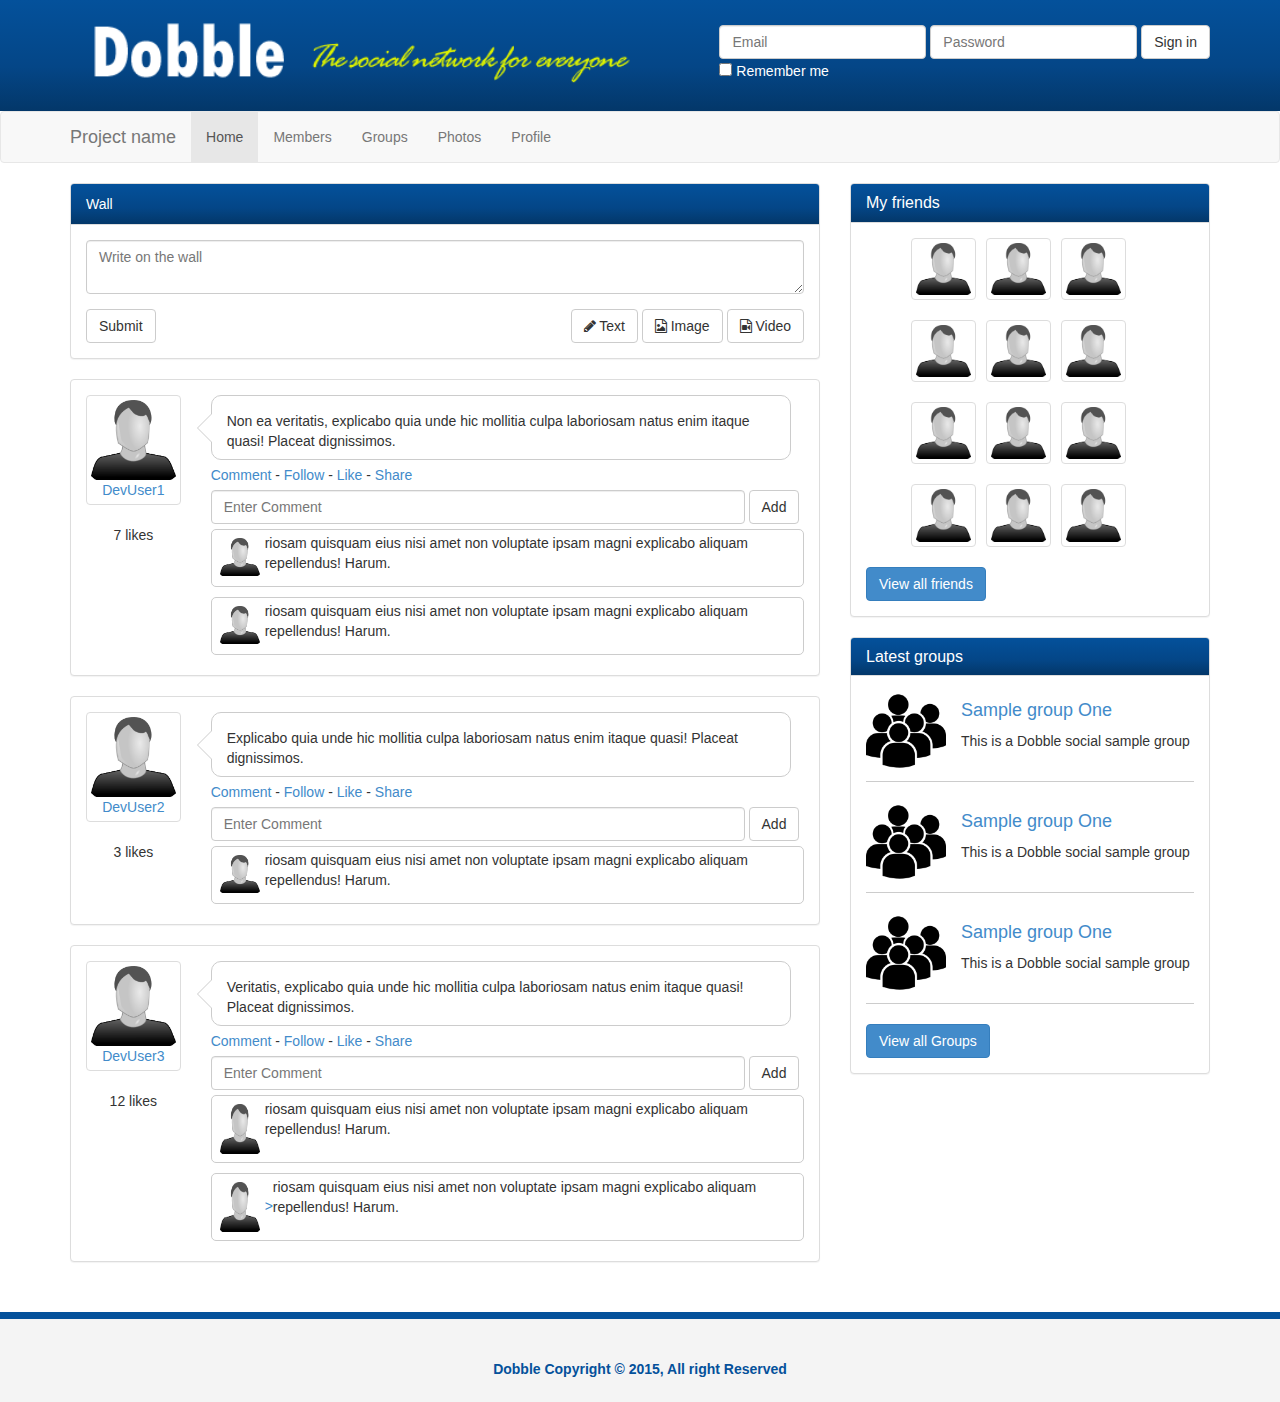
<file: index.html>
<!DOCTYPE html>
<html lang="en">
  <head>
    <meta charset="utf-8">
    <meta http-equiv="X-UA-Compatible" content="IE=edge">
    <meta name="viewport" content="width=device-width, initial-scale=1">
    <META NAME="ROBOTS" CONTENT="NOINDEX, NOFOLLOW">
    <title>Social Network template</title>

    <!-- Bootstrap core CSS -->
    <link href="css/bootstrap.css" rel="stylesheet">
    <link href="css/font-awesome.css" rel="stylesheet">
    <!-- Custom styles for this template -->
    <link href="css/style.css" rel="stylesheet">

  </head>

  <body>
    <header>
      <div class="container">
        <img src="img/logo.png" height="111" width="535" class="logo">
        <form class="form-inline">
          <div class="form-group">
            <label class="sr-only" for="exampleInputEmail3">Email address</label>
            <input type="email" class="form-control" id="exampleInputEmail3" placeholder="Email">
          </div>
          <div class="form-group">
            <label class="sr-only" for="exampleInputPassword3">Password</label>
            <input type="password" class="form-control" id="exampleInputPassword3" placeholder="Password">
          </div>
          <button type="submit" class="btn btn-default">Sign in</button><br>
          <div class="checkbox">
            <label>
              <input type="checkbox"> Remember me
            </label>
          </div>
        </form>
      </div>
    </header>

    <nav class="navbar navbar-default">
      <div class="container">
        <div class="navbar-header">
          <button type="button" class="navbar-toggle collapsed" data-toggle="collapse" data-target="#navbar" aria-expanded="false" aria-controls="navbar">
            <span class="sr-only">Toggle navigation</span>
            <span class="icon-bar"></span>
            <span class="icon-bar"></span>
            <span class="icon-bar"></span>
          </button>
          <a class="navbar-brand" href="#">Project name</a>
        </div>
        <div id="navbar" class="collapse navbar-collapse">
          <ul class="nav navbar-nav">
            <li class="active"><a href="index.html">Home</a></li>
            <li><a href="members.html">Members</a></li>
            <li><a href="groups.html">Groups</a></li>
            <li><a href="photos.html">Photos</a></li>
            <li><a href="profile.html">Profile</a></li>
          </ul>
        </div><!--/.nav-collapse -->
      </div>
    </nav>

    <section>
      <div class="container">
        <div class="row">
          <div class="col-md-8">
            <div class="panel panel-default">
              <div class="panel-heading">Wall</div>
              <div class="panel-body">
                <form>
                  <div class="form-group">
                    <textarea class="form-control"  placeholder="Write on the wall"></textarea>
                  </div>
                  <button type="submit" class="btn btn-default">Submit</button>
                  <div class="pull-right">
                    <button type="button" class="btn btn-default"><i class="fa fa-pencil"></i> Text</button>
                    <button type="button" class="btn btn-default"><i class="fa fa-file-image-o"></i> Image</button>
                    <button type="button" class="btn btn-default"><i class="fa fa-file-video-o"></i> Video</button>
                  </div>
                </form>
              </div>
            </div> 
            <div class="panel panel-default post">
              <div class="panel-body">
                <div class="row">
                  <div class="col-sm-2">
                    <a href="profile.html" class="post-avatar thumbnail">
                      <img src="img/avatar-user.png" alt="">
                      <div class="text-center">DevUser1</div>
                    </a>
                    <div class="likes text-center">7 likes</div>
                  </div><!-- col-sm-2 end -->
                  <div class="col-sm-10">
                    <div class="bubble">
                      <div class="pointer">
                        <p>Non ea veritatis, explicabo quia unde hic mollitia culpa laboriosam natus enim itaque quasi! Placeat dignissimos.</p>
                      </div>
                      <div class="pointer-border"></div>
                    </div><!-- bubble end -->
                    <p class="post-actions"><a href="#">Comment</a> - <a href="#">Follow</a> - <a href="#">Like</a> - <a href="#">Share</a></p>
                    <div class="comment-form">
                      <form class="form-inline">
                        <div class="form-group">
                          <input type="text" class="form-control enter-comment" placeholder="Enter Comment">
                        </div>
                        <button type="submit" class="btn btn-default">Add</button>
                      </form>

                    </div> <!-- comment form end -->
                    <div class="clearfix"></div>

                    <div class="comments">
                      <div class="comment">
                        <a href="#" class="comment-avatar pull-left">
                          <img src="img/avatar-user.png" alt="">
                        </a>
                        <div class="comment-text">
                          <p>riosam quisquam eius nisi amet non voluptate ipsam magni explicabo aliquam repellendus! Harum.</p>
                        </div>
                      </div>
                      <div class="clearfix"></div>

                      <div class="comment">
                        <a href="#" class="comment-avatar pull-left">
                          <img src="img/avatar-user.png" alt="">
                        </a>
                        <div class="comment-text">
                          <p>riosam quisquam eius nisi amet non voluptate ipsam magni explicabo aliquam repellendus! Harum.</p>
                        </div>
                      </div>
                      <div class="clearfix"></div>
                      
                    </div>
                  </div>
                </div>
              </div>
            </div>
            <div class="panel panel-default post">
              <div class="panel-body">
                <div class="row">
                  <div class="col-sm-2">
                    <a href="profile.html" class="post-avatar thumbnail">
                      <img src="img/avatar-user.png" alt="">
                      <div class="text-center">DevUser2</div>
                    </a>
                    <div class="likes text-center">3 likes</div>
                  </div><!-- col-sm-2 end -->
                  <div class="col-sm-10">
                    <div class="bubble">
                      <div class="pointer">
                        <p>Explicabo quia unde hic mollitia culpa laboriosam natus enim itaque quasi! Placeat dignissimos.</p>
                      </div>
                      <div class="pointer-border"></div>
                    </div><!-- bubble end -->
                    <p class="post-actions"><a href="#">Comment</a> - <a href="#">Follow</a> - <a href="#">Like</a> - <a href="#">Share</a></p>
                    <div class="comment-form">
                      <form class="form-inline">
                        <div class="form-group">
                          <input type="text" class="form-control enter-comment" placeholder="Enter Comment">
                        </div>
                        <button type="submit" class="btn btn-default">Add</button>
                      </form>

                    </div> <!-- comment form end -->
                    <div class="clearfix"></div>

                    <div class="comments">
                      <div class="comment">
                        <a href="#" class="comment-avatar pull-left">
                          <img src="img/avatar-user.png" alt="">
                        </a>
                        <div class="comment-text">
                          <p>riosam quisquam eius nisi amet non voluptate ipsam magni explicabo aliquam repellendus! Harum.</p>
                        </div>
                      </div>
                      <div class="clearfix"></div>
                      
                    </div>
                  </div>
                </div>
              </div>
            </div>
            <div class="panel panel-default post">
              <div class="panel-body">
                <div class="row">
                  <div class="col-sm-2">
                    <a href="profile.html" class="post-avatar thumbnail">
                      <img src="img/avatar-user.png" alt="">
                      <div class="text-center">DevUser3</div>
                    </a>
                    <div class="likes text-center">12 likes</div>
                  </div><!-- col-sm-2 end -->
                  <div class="col-sm-10">
                    <div class="bubble">
                      <div class="pointer">
                        <p>Veritatis, explicabo quia unde hic mollitia culpa laboriosam natus enim itaque quasi! Placeat dignissimos.</p>
                      </div>
                      <div class="pointer-border"></div>
                    </div><!-- bubble end -->
                    <p class="post-actions"><a href="#">Comment</a> - <a href="#">Follow</a> - <a href="#">Like</a> - <a href="#">Share</a></p>
                    <div class="comment-form">
                      <form class="form-inline">
                        <div class="form-group">
                          <input type="text" class="form-control enter-comment" placeholder="Enter Comment">
                        </div>
                        <button type="submit" class="btn btn-default">Add</button>
                      </form>

                    </div> <!-- comment form end -->
                    <div class="clearfix"></div>

                    <div class="comments">
                      <div class="comment">
                        <a href="#" class="comment-avatar pull-left">
                          <img src="img/avatar-user.png" height="50" width="50" alt="">
                        </a>
                        <div class="comment-text">
                          <p>riosam quisquam eius nisi amet non voluptate ipsam magni explicabo aliquam repellendus! Harum.</p>
                        </div>
                      </div>
                      <div class="clearfix"></div>

                      <div class="comment">
                        <a href="#" class="comment-avatar pull-left">
                          <img src="img/avatar-user.png" height="50" width="50" alt="">>
                        </a>
                        <div class="comment-text">
                          <p>riosam quisquam eius nisi amet non voluptate ipsam magni explicabo aliquam repellendus! Harum.</p>
                        </div>
                      </div>
                      <div class="clearfix"></div>
                      
                    </div>
                  </div>
                </div>
              </div>
            </div>

          </div><!-- col-md-8 end -->
          <div class="col-md-4">
            <div class="panel panel-default friends">
              <div class="panel-heading">
                <h3 class="panel-title">My friends</h3>
              </div>
              <div class="panel-body">
                <ul>
                  <li><a href="profile.html" class="thumbnail"><img src="img/avatar-user.png" alt=""></a></li>
                  <li><a href="profile.html" class="thumbnail"><img src="img/avatar-user.png" alt=""></a></li>
                  <li><a href="profile.html" class="thumbnail"><img src="img/avatar-user.png" alt=""></a></li>
                  <li><a href="profile.html" class="thumbnail"><img src="img/avatar-user.png" alt=""></a></li>
                  <li><a href="profile.html" class="thumbnail"><img src="img/avatar-user.png" alt=""></a></li>
                  <li><a href="profile.html" class="thumbnail"><img src="img/avatar-user.png" alt=""></a></li>
                  <li><a href="profile.html" class="thumbnail"><img src="img/avatar-user.png" alt=""></a></li>
                  <li><a href="profile.html" class="thumbnail"><img src="img/avatar-user.png" alt=""></a></li>
                  <li><a href="profile.html" class="thumbnail"><img src="img/avatar-user.png" alt=""></a></li>
                  <li><a href="profile.html" class="thumbnail"><img src="img/avatar-user.png" alt=""></a></li>
                  <li><a href="profile.html" class="thumbnail"><img src="img/avatar-user.png" alt=""></a></li>
                  <li><a href="profile.html" class="thumbnail"><img src="img/avatar-user.png" alt=""></a></li>

                </ul>
                <div class="clearfix"></div>
                <a href="" class="btn btn-primary">View all friends</a>
              </div>
            </div>

            <div class="panel panel-default groups">
              <div class="panel-heading">
                <h3 class="panel-title">Latest groups</h3>
              </div>
              <div class="panel-body">
                <div class="group-item">
                  <img src="img/group.png"  alt="">
                  <h4>
                    <a href="#">Sample group One</a>
                  </h4>
                  <p>This is a Dobble social sample group</p>
                </div>
                <div class="clearfix"></div>
                <div class="group-item">
                  <img src="img/group.png" alt="">
                  <h4>
                    <a href="#">Sample group One</a>
                  </h4>
                  <p>This is a Dobble social sample group</p>
                </div>
                <div class="clearfix"></div>
                <div class="group-item">
                  <img src="img/group.png" alt="">
                  <h4>
                    <a href="#">Sample group One</a>
                  </h4>
                  <p>This is a Dobble social sample group</p>
                </div>
                <div class="clearfix"></div>
                <a href="#" class="btn btn-primary">View all Groups</a>
              </div>
            </div>
          </div>
        </div>
      </div>

    </section>

    <footer>
      <div class="container">
        <p>Dobble Copyright &copy; 2015, All right Reserved</p>
      </div>
    </footer>
    <!-- Bootstrap core JavaScript
    ================================================== -->
    <!-- Placed at the end of the document so the pages load faster -->
    <script src="https://ajax.googleapis.com/ajax/libs/jquery/1.11.3/jquery.min.js"></script>
    <script src="js/bootstrap.js"></script>
  </body>
</html>
</file>
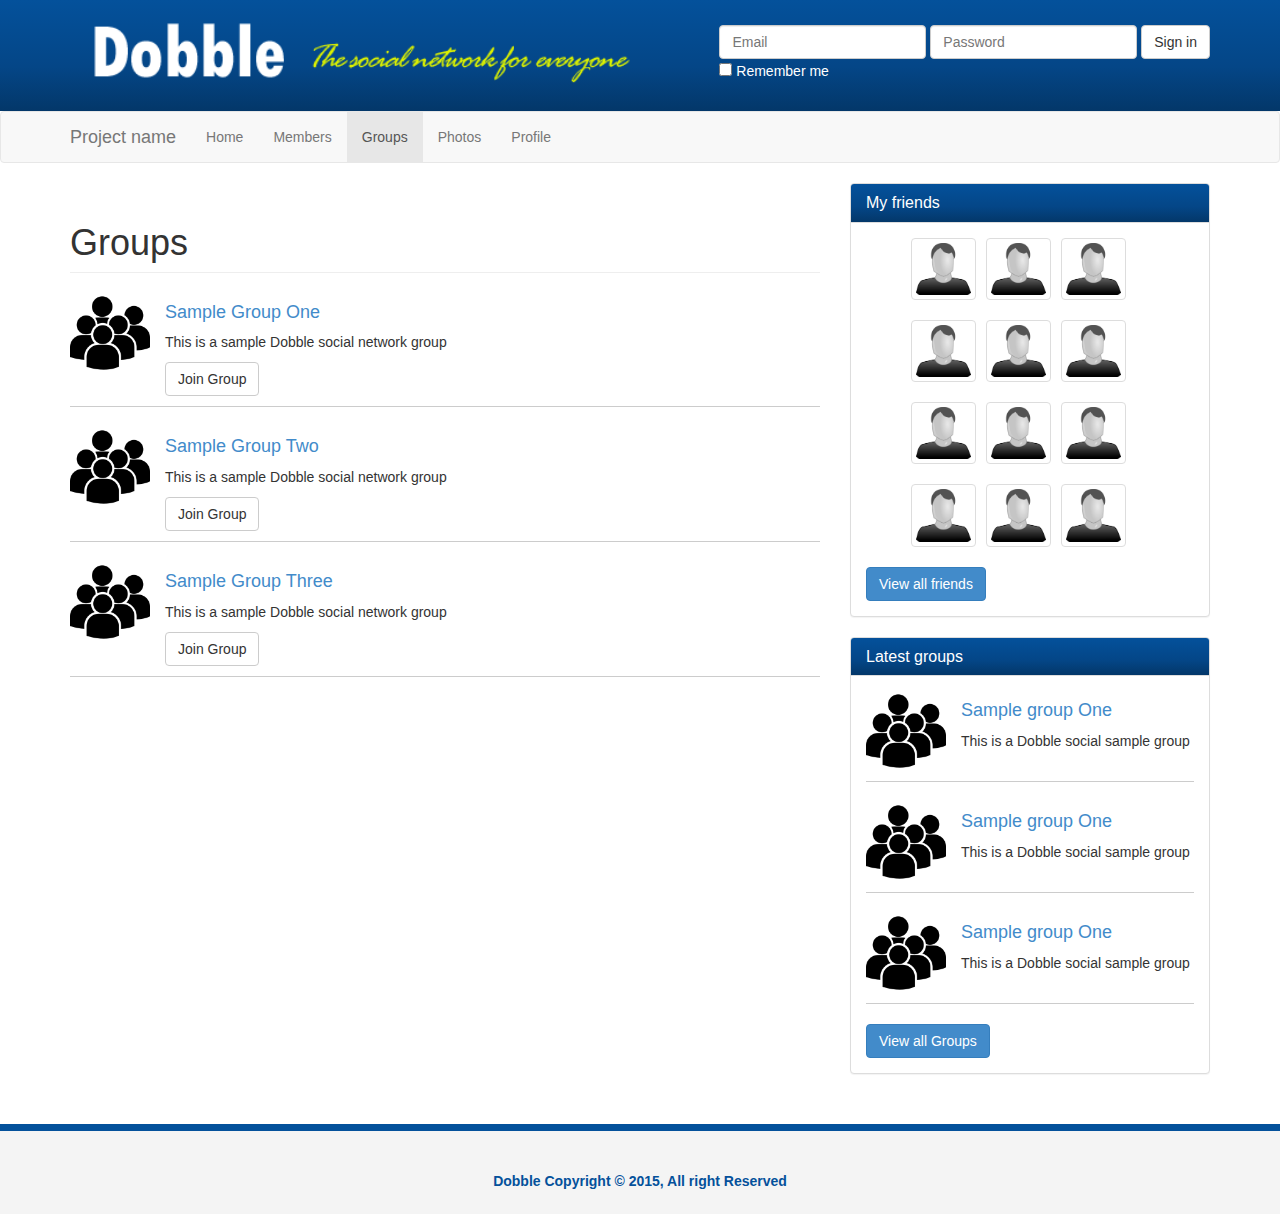
<file: groups.html>
<!DOCTYPE html>
<html lang="en">
  <head>
    <meta charset="utf-8">
    <meta http-equiv="X-UA-Compatible" content="IE=edge">
    <meta name="viewport" content="width=device-width, initial-scale=1">
    <META NAME="ROBOTS" CONTENT="NOINDEX, NOFOLLOW">
    <title>Dobble - Groups</title>

    <!-- Bootstrap core CSS -->
    <link href="css/bootstrap.css" rel="stylesheet">
    <link href="css/font-awesome.css" rel="stylesheet">
    <!-- Custom styles for this template -->
    <link href="css/style.css" rel="stylesheet">

  </head>

  <body>
    <header>
      <div class="container">
        <img src="img/logo.png" height="111" width="535" class="logo">
        <form class="form-inline">
          <div class="form-group">
            <label class="sr-only" for="exampleInputEmail3">Email address</label>
            <input type="email" class="form-control" id="exampleInputEmail3" placeholder="Email">
          </div>
          <div class="form-group">
            <label class="sr-only" for="exampleInputPassword3">Password</label>
            <input type="password" class="form-control" id="exampleInputPassword3" placeholder="Password">
          </div>
          <button type="submit" class="btn btn-default">Sign in</button><br>
          <div class="checkbox">
            <label>
              <input type="checkbox"> Remember me
            </label>
          </div>
        </form>
      </div>
    </header>

    <nav class="navbar navbar-default">
      <div class="container">
        <div class="navbar-header">
          <button type="button" class="navbar-toggle collapsed" data-toggle="collapse" data-target="#navbar" aria-expanded="false" aria-controls="navbar">
            <span class="sr-only">Toggle navigation</span>
            <span class="icon-bar"></span>
            <span class="icon-bar"></span>
            <span class="icon-bar"></span>
          </button>
          <a class="navbar-brand" href="#">Project name</a>
        </div>
        <div id="navbar" class="collapse navbar-collapse">
          <ul class="nav navbar-nav">
            <li><a href="index.html">Home</a></li>
            <li><a href="members.html">Members</a></li>
            <li class="active"><a href="groups.html">Groups</a></li>
            <li><a href="photos.html">Photos</a></li>
            <li><a href="profile.html">Profile</a></li>
          </ul>
        </div><!--/.nav-collapse -->
      </div>
    </nav>

    <section>
      <div class="container">
        <div class="row">
          <div class="col-md-8">
            <div class="groups">
              <h1 class="page-header">Groups</h1>
              <div class="group-item">
                <img src="img/group.png">
                <h4><a href="#">Sample Group One</a></h4>
                <p>This is a sample Dobble social network group</p>
                <a href="#" class="btn btn-default">Join Group</a>
              </div>
              <div class="clearfix"></div>
              <div class="group-item">
                <img src="img/group.png">
                <h4><a href="#">Sample Group Two</a></h4>
                <p>This is a sample Dobble social network group</p>
                <a href="#" class="btn btn-default">Join Group</a>
              </div>
              <div class="clearfix"></div>
              <div class="group-item">
                <img src="img/group.png">
                <h4><a href="#">Sample Group Three</a></h4>
                <p>This is a sample Dobble social network group</p>
                <a href="#" class="btn btn-default">Join Group</a>
              </div>
              <div class="clearfix"></div>

            </div>

          </div><!-- col-md-8 end -->
          <div class="col-md-4">
            <div class="panel panel-default friends">
              <div class="panel-heading">
                <h3 class="panel-title">My friends</h3>
              </div>
              <div class="panel-body">
                <ul>
                  <li><a href="profile.html" class="thumbnail"><img src="img/avatar-user.png" alt=""></a></li>
                  <li><a href="profile.html" class="thumbnail"><img src="img/avatar-user.png" alt=""></a></li>
                  <li><a href="profile.html" class="thumbnail"><img src="img/avatar-user.png" alt=""></a></li>
                  <li><a href="profile.html" class="thumbnail"><img src="img/avatar-user.png" alt=""></a></li>
                  <li><a href="profile.html" class="thumbnail"><img src="img/avatar-user.png" alt=""></a></li>
                  <li><a href="profile.html" class="thumbnail"><img src="img/avatar-user.png" alt=""></a></li>
                  <li><a href="profile.html" class="thumbnail"><img src="img/avatar-user.png" alt=""></a></li>
                  <li><a href="profile.html" class="thumbnail"><img src="img/avatar-user.png" alt=""></a></li>
                  <li><a href="profile.html" class="thumbnail"><img src="img/avatar-user.png" alt=""></a></li>
                  <li><a href="profile.html" class="thumbnail"><img src="img/avatar-user.png" alt=""></a></li>
                  <li><a href="profile.html" class="thumbnail"><img src="img/avatar-user.png" alt=""></a></li>
                  <li><a href="profile.html" class="thumbnail"><img src="img/avatar-user.png" alt=""></a></li>

                </ul>
                <div class="clearfix"></div>
                <a href="" class="btn btn-primary">View all friends</a>
              </div>
            </div>

            <div class="panel panel-default groups">
              <div class="panel-heading">
                <h3 class="panel-title">Latest groups</h3>
              </div>
              <div class="panel-body">
                <div class="group-item">
                  <img src="img/group.png"  alt="">
                  <h4>
                    <a href="#">Sample group One</a>
                  </h4>
                  <p>This is a Dobble social sample group</p>
                </div>
                <div class="clearfix"></div>
                <div class="group-item">
                  <img src="img/group.png" alt="">
                  <h4>
                    <a href="#">Sample group One</a>
                  </h4>
                  <p>This is a Dobble social sample group</p>
                </div>
                <div class="clearfix"></div>
                <div class="group-item">
                  <img src="img/group.png" alt="">
                  <h4>
                    <a href="#">Sample group One</a>
                  </h4>
                  <p>This is a Dobble social sample group</p>
                </div>
                <div class="clearfix"></div>
                <a href="#" class="btn btn-primary">View all Groups</a>
              </div>
            </div>
          </div>
        </div>
      </div>

    </section>

    <footer>
      <div class="container">
        <p>Dobble Copyright &copy; 2015, All right Reserved</p>
      </div>
    </footer>
    <!-- Bootstrap core JavaScript
    ================================================== -->
    <!-- Placed at the end of the document so the pages load faster -->
    <script src="https://ajax.googleapis.com/ajax/libs/jquery/1.11.3/jquery.min.js"></script>
    <script src="js/bootstrap.js"></script>
  </body>
</html>
</file>
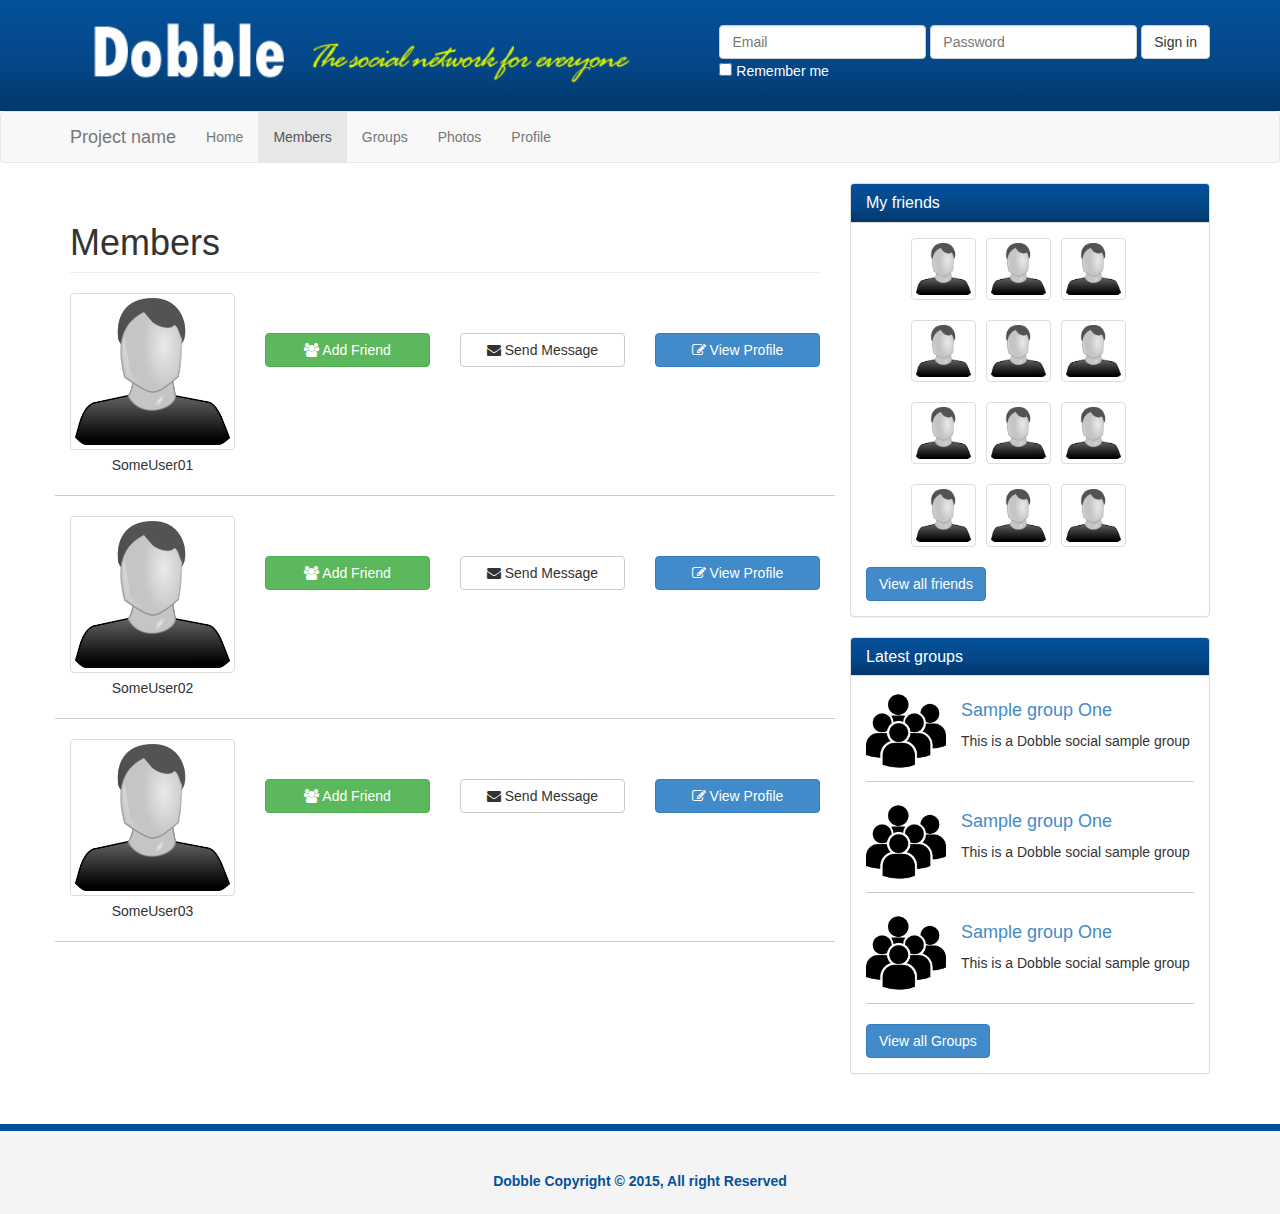
<file: members.html>
<!DOCTYPE html>
<html lang="en">
  <head>
    <meta charset="utf-8">
    <meta http-equiv="X-UA-Compatible" content="IE=edge">
    <meta name="viewport" content="width=device-width, initial-scale=1">
    <META NAME="ROBOTS" CONTENT="NOINDEX, NOFOLLOW">
    <title>Dobble - Members</title>

    <!-- Bootstrap core CSS -->
    <link href="css/bootstrap.css" rel="stylesheet">
    <link href="css/font-awesome.css" rel="stylesheet">
    <!-- Custom styles for this template -->
    <link href="css/style.css" rel="stylesheet">

  </head>

  <body>
    <header>
      <div class="container">
        <img src="img/logo.png" height="111" width="535" class="logo">
        <form class="form-inline">
          <div class="form-group">
            <label class="sr-only" for="exampleInputEmail3">Email address</label>
            <input type="email" class="form-control" id="exampleInputEmail3" placeholder="Email">
          </div>
          <div class="form-group">
            <label class="sr-only" for="exampleInputPassword3">Password</label>
            <input type="password" class="form-control" id="exampleInputPassword3" placeholder="Password">
          </div>
          <button type="submit" class="btn btn-default">Sign in</button><br>
          <div class="checkbox">
            <label>
              <input type="checkbox"> Remember me
            </label>
          </div>
        </form>
      </div>
    </header>

    <nav class="navbar navbar-default">
      <div class="container">
        <div class="navbar-header">
          <button type="button" class="navbar-toggle collapsed" data-toggle="collapse" data-target="#navbar" aria-expanded="false" aria-controls="navbar">
            <span class="sr-only">Toggle navigation</span>
            <span class="icon-bar"></span>
            <span class="icon-bar"></span>
            <span class="icon-bar"></span>
          </button>
          <a class="navbar-brand" href="#">Project name</a>
        </div>
        <div id="navbar" class="collapse navbar-collapse">
          <ul class="nav navbar-nav">
            <li><a href="index.html">Home</a></li>
            <li class="active"><a href="members.html">Members</a></li>
            <li><a href="groups.html">Groups</a></li>
            <li><a href="photos.html">Photos</a></li>
            <li><a href="profile.html">Profile</a></li>
          </ul>
        </div><!--/.nav-collapse -->
      </div>
    </nav>

    <section>
      <div class="container">
        <div class="row">
          <div class="col-md-8">
            <div class="members">
              <h1 class="page-header">Members</h1>
              <div class="row member-row">
                <div class="col-md-3">
                  <img src="img/avatar-user.png" class="img-thumbnail">
                  <div class="text-center">SomeUser01</div>
                </div>
                <div class="col-md-3">
                  <p><a href="#" class="btn btn-success btn-block"><i class="fa fa-users"></i> Add Friend</a> </p>
                </div>
                <div class="col-md-3">
                  <p><a href="#" class="btn btn-default btn-block"><i class="fa fa-envelope"></i> Send Message</a> </p>
                </div>
                <div class="col-md-3">
                  <p><a href="#" class="btn btn-primary btn-block"><i class="fa fa-edit"></i> View Profile</a> </p>
                </div>
              </div>
              <div class="row member-row">
                <div class="col-md-3">
                  <img src="img/avatar-user.png" class="img-thumbnail">
                  <div class="text-center">SomeUser02</div>
                </div>
                <div class="col-md-3">
                  <p><a href="#" class="btn btn-success btn-block"><i class="fa fa-users"></i> Add Friend</a> </p>
                </div>
                <div class="col-md-3">
                  <p><a href="#" class="btn btn-default btn-block"><i class="fa fa-envelope"></i> Send Message</a> </p>
                </div>
                <div class="col-md-3">
                  <p><a href="#" class="btn btn-primary btn-block"><i class="fa fa-edit"></i> View Profile</a> </p>
                </div>
              </div>
              <div class="row member-row">
                <div class="col-md-3">
                  <img src="img/avatar-user.png" class="img-thumbnail">
                  <div class="text-center">SomeUser03</div>
                </div>
                <div class="col-md-3">
                  <p><a href="#" class="btn btn-success btn-block"><i class="fa fa-users"></i> Add Friend</a> </p>
                </div>
                <div class="col-md-3">
                  <p><a href="#" class="btn btn-default btn-block"><i class="fa fa-envelope"></i> Send Message</a> </p>
                </div>
                <div class="col-md-3">
                  <p><a href="#" class="btn btn-primary btn-block"><i class="fa fa-edit"></i> View Profile</a> </p>
                </div>
              </div>

            </div>

          </div><!-- col-md-8 end -->
          <div class="col-md-4">
            <div class="panel panel-default friends">
              <div class="panel-heading">
                <h3 class="panel-title">My friends</h3>
              </div>
              <div class="panel-body">
                <ul>
                  <li><a href="profile.html" class="thumbnail"><img src="img/avatar-user.png" alt=""></a></li>
                  <li><a href="profile.html" class="thumbnail"><img src="img/avatar-user.png" alt=""></a></li>
                  <li><a href="profile.html" class="thumbnail"><img src="img/avatar-user.png" alt=""></a></li>
                  <li><a href="profile.html" class="thumbnail"><img src="img/avatar-user.png" alt=""></a></li>
                  <li><a href="profile.html" class="thumbnail"><img src="img/avatar-user.png" alt=""></a></li>
                  <li><a href="profile.html" class="thumbnail"><img src="img/avatar-user.png" alt=""></a></li>
                  <li><a href="profile.html" class="thumbnail"><img src="img/avatar-user.png" alt=""></a></li>
                  <li><a href="profile.html" class="thumbnail"><img src="img/avatar-user.png" alt=""></a></li>
                  <li><a href="profile.html" class="thumbnail"><img src="img/avatar-user.png" alt=""></a></li>
                  <li><a href="profile.html" class="thumbnail"><img src="img/avatar-user.png" alt=""></a></li>
                  <li><a href="profile.html" class="thumbnail"><img src="img/avatar-user.png" alt=""></a></li>
                  <li><a href="profile.html" class="thumbnail"><img src="img/avatar-user.png" alt=""></a></li>

                </ul>
                <div class="clearfix"></div>
                <a href="" class="btn btn-primary">View all friends</a>
              </div>
            </div>

            <div class="panel panel-default groups">
              <div class="panel-heading">
                <h3 class="panel-title">Latest groups</h3>
              </div>
              <div class="panel-body">
                <div class="group-item">
                  <img src="img/group.png"  alt="">
                  <h4>
                    <a href="#">Sample group One</a>
                  </h4>
                  <p>This is a Dobble social sample group</p>
                </div>
                <div class="clearfix"></div>
                <div class="group-item">
                  <img src="img/group.png" alt="">
                  <h4>
                    <a href="#">Sample group One</a>
                  </h4>
                  <p>This is a Dobble social sample group</p>
                </div>
                <div class="clearfix"></div>
                <div class="group-item">
                  <img src="img/group.png" alt="">
                  <h4>
                    <a href="#">Sample group One</a>
                  </h4>
                  <p>This is a Dobble social sample group</p>
                </div>
                <div class="clearfix"></div>
                <a href="#" class="btn btn-primary">View all Groups</a>
              </div>
            </div>
          </div>
        </div>
      </div>

    </section>

    <footer>
      <div class="container">
        <p>Dobble Copyright &copy; 2015, All right Reserved</p>
      </div>
    </footer>
    <!-- Bootstrap core JavaScript
    ================================================== -->
    <!-- Placed at the end of the document so the pages load faster -->
    <script src="https://ajax.googleapis.com/ajax/libs/jquery/1.11.3/jquery.min.js"></script>
    <script src="js/bootstrap.js"></script>
  </body>
</html>
</file>
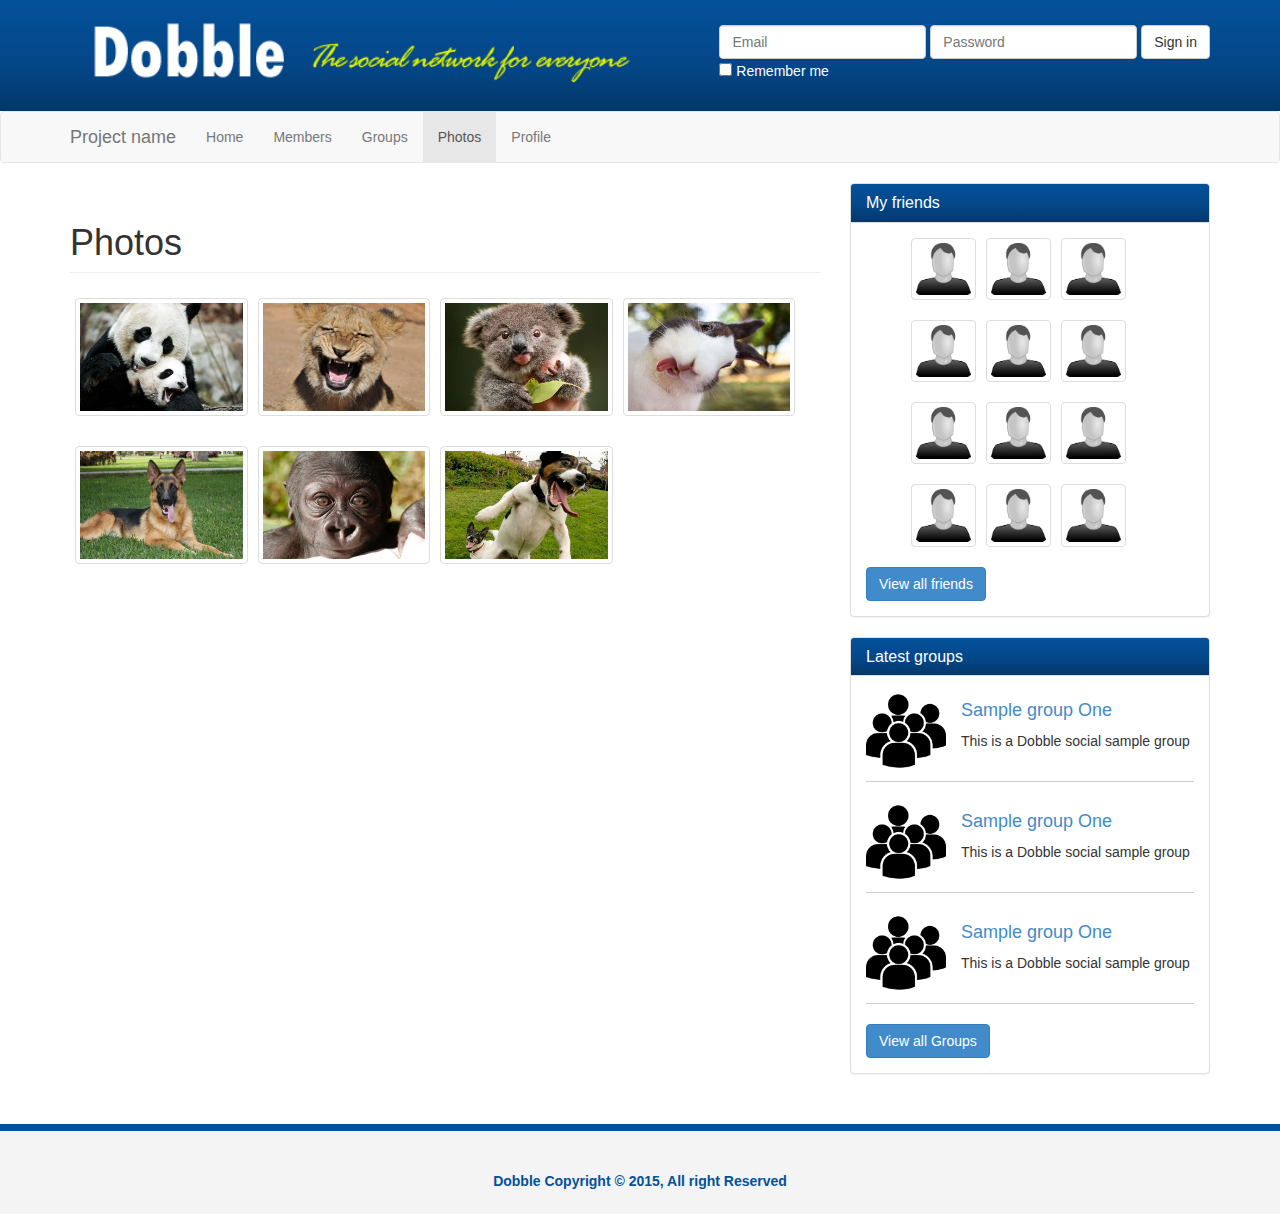
<file: photos.html>
<!DOCTYPE html>
<html lang="en">
  <head>
    <meta charset="utf-8">
    <meta http-equiv="X-UA-Compatible" content="IE=edge">
    <meta name="viewport" content="width=device-width, initial-scale=1">
    <META NAME="ROBOTS" CONTENT="NOINDEX, NOFOLLOW">
    <title>Dobble - Photos</title>

    <!-- Bootstrap core CSS -->
    <link href="css/bootstrap.css" rel="stylesheet">
    <link rel="stylesheet" href="css/lightbox.css">
    <link href="css/font-awesome.css" rel="stylesheet">
    <!-- Custom styles for this template -->
    <link href="css/style.css" rel="stylesheet">

  </head>

  <body>
    <header>
      <div class="container">
        <img src="img/logo.png" height="111" width="535" class="logo">
        <form class="form-inline">
          <div class="form-group">
            <label class="sr-only" for="exampleInputEmail3">Email address</label>
            <input type="email" class="form-control" id="exampleInputEmail3" placeholder="Email">
          </div>
          <div class="form-group">
            <label class="sr-only" for="exampleInputPassword3">Password</label>
            <input type="password" class="form-control" id="exampleInputPassword3" placeholder="Password">
          </div>
          <button type="submit" class="btn btn-default">Sign in</button><br>
          <div class="checkbox">
            <label>
              <input type="checkbox"> Remember me
            </label>
          </div>
        </form>
      </div>
    </header>

    <nav class="navbar navbar-default">
      <div class="container">
        <div class="navbar-header">
          <button type="button" class="navbar-toggle collapsed" data-toggle="collapse" data-target="#navbar" aria-expanded="false" aria-controls="navbar">
            <span class="sr-only">Toggle navigation</span>
            <span class="icon-bar"></span>
            <span class="icon-bar"></span>
            <span class="icon-bar"></span>
          </button>
          <a class="navbar-brand" href="#">Project name</a>
        </div>
        <div id="navbar" class="collapse navbar-collapse">
          <ul class="nav navbar-nav">
            <li><a href="index.html">Home</a></li>
            <li><a href="members.html">Members</a></li>
            <li><a href="groups.html">Groups</a></li>
            <li class="active"><a href="photos.html">Photos</a></li>
            <li><a href="profile.html">Profile</a></li>
          </ul>
        </div><!--/.nav-collapse -->
      </div>
    </nav>

    <section>
      <div class="container">
        <div class="row">
          <div class="col-md-8">

            <h1 class="page-header">Photos </h1>
            <ul class="photos gallery-parent">
              <li>
                <a href="img/photo1.jpg" data-toggle="lightbox" data-title="Image One" data-footer="This is image 1" data-gallery="mygallery" data-parent=".gallery-parent" data-hover="tooltip" data-placement="top" title="This is image one">
                  <img src="img/photo1.jpg" class="thumbnail" >
                </a>
              </li>

               <li>
                <a href="img/photo2.jpg" data-toggle="lightbox" data-title="Image Two" data-footer="This is image 1" data-gallery="mygallery" data-parent=".gallery-parent" data-hover="tooltip" data-placement="top" title="This is image two">
                  <img src="img/photo2.jpg" class="thumbnail" >
                </a>
              </li>

               <li>
                <a href="img/photo3.jpg" data-toggle="lightbox" data-title="Image Three" data-footer="This is image 1" data-gallery="mygallery" data-parent=".gallery-parent" data-hover="tooltip" data-placement="top" title="This is image three">
                  <img src="img/photo3.jpg" class="thumbnail" >
                </a>
              </li>

               <li>
                <a href="img/photo4.jpg" data-toggle="lightbox" data-title="Image Four" data-footer="This is image 1" data-gallery="mygallery" data-parent=".gallery-parent" data-hover="tooltip" data-placement="top" title="This is image four">
                  <img src="img/photo4.jpg" class="thumbnail" >
                </a>
              </li>

               <li>
                <a href="img/photo5.jpg" data-toggle="lightbox" data-title="Image Five" data-footer="This is image 1" data-gallery="mygallery" data-parent=".gallery-parent" data-hover="tooltip" data-placement="top" title="This is image five">
                  <img src="img/photo5.jpg" class="thumbnail" >
                </a>
              </li>

               <li>
                <a href="img/photo6.jpg" data-toggle="lightbox" data-title="Image Six" data-footer="This is image 1" data-gallery="mygallery" data-parent=".gallery-parent" data-hover="tooltip" data-placement="top" title="This is image six">
                  <img src="img/photo6.jpg" class="thumbnail" >
                </a>
              </li>

               <li>
                <a href="img/photo7.jpg" data-toggle="lightbox" data-title="Image Seven" data-footer="This is image 1" data-gallery="mygallery" data-parent=".gallery-parent" data-hover="tooltip" data-placement="top" title="This is image seven">
                  <img src="img/photo7.jpg" class="thumbnail" >
                </a>
              </li>
            </ul>
          </div><!-- col-md-8 end -->
          <div class="col-md-4">
            <div class="panel panel-default friends">
              <div class="panel-heading">
                <h3 class="panel-title">My friends</h3>
              </div>
              <div class="panel-body">
                <ul>
                  <li><a href="profile.html" class="thumbnail"><img src="img/avatar-user.png" alt=""></a></li>
                  <li><a href="profile.html" class="thumbnail"><img src="img/avatar-user.png" alt=""></a></li>
                  <li><a href="profile.html" class="thumbnail"><img src="img/avatar-user.png" alt=""></a></li>
                  <li><a href="profile.html" class="thumbnail"><img src="img/avatar-user.png" alt=""></a></li>
                  <li><a href="profile.html" class="thumbnail"><img src="img/avatar-user.png" alt=""></a></li>
                  <li><a href="profile.html" class="thumbnail"><img src="img/avatar-user.png" alt=""></a></li>
                  <li><a href="profile.html" class="thumbnail"><img src="img/avatar-user.png" alt=""></a></li>
                  <li><a href="profile.html" class="thumbnail"><img src="img/avatar-user.png" alt=""></a></li>
                  <li><a href="profile.html" class="thumbnail"><img src="img/avatar-user.png" alt=""></a></li>
                  <li><a href="profile.html" class="thumbnail"><img src="img/avatar-user.png" alt=""></a></li>
                  <li><a href="profile.html" class="thumbnail"><img src="img/avatar-user.png" alt=""></a></li>
                  <li><a href="profile.html" class="thumbnail"><img src="img/avatar-user.png" alt=""></a></li>

                </ul>
                <div class="clearfix"></div>
                <a href="" class="btn btn-primary">View all friends</a>
              </div>
            </div>

            <div class="panel panel-default groups">
              <div class="panel-heading">
                <h3 class="panel-title">Latest groups</h3>
              </div>
              <div class="panel-body">
                <div class="group-item">
                  <img src="img/group.png"  alt="">
                  <h4>
                    <a href="#">Sample group One</a>
                  </h4>
                  <p>This is a Dobble social sample group</p>
                </div>
                <div class="clearfix"></div>
                <div class="group-item">
                  <img src="img/group.png" alt="">
                  <h4>
                    <a href="#">Sample group One</a>
                  </h4>
                  <p>This is a Dobble social sample group</p>
                </div>
                <div class="clearfix"></div>
                <div class="group-item">
                  <img src="img/group.png" alt="">
                  <h4>
                    <a href="#">Sample group One</a>
                  </h4>
                  <p>This is a Dobble social sample group</p>
                </div>
                <div class="clearfix"></div>
                <a href="#" class="btn btn-primary">View all Groups</a>
              </div>
            </div>
          </div>
        </div>
      </div>

    </section>

    <footer>
      <div class="container">
        <p>Dobble Copyright &copy; 2015, All right Reserved</p>
      </div>
    </footer>
    <!-- Bootstrap core JavaScript
    ================================================== -->
    <!-- Placed at the end of the document so the pages load faster -->
    <script src="https://ajax.googleapis.com/ajax/libs/jquery/1.11.3/jquery.min.js"></script>
    <script src="js/bootstrap.js"></script>
    <script src="js/lightbox.js"></script>
    <!-- Galeria de fotos con lightbox de bootstrap -->
    <script>
      $(document).delegate('*[data-toggle="lightbox"]', 'click', function (event) {
        event.preventDefault();
        $(this).ekkoLightbox();
      });
      $('[data-hover="tooltip"]').tooltip();
    </script>
  </body>
</html>
</file>
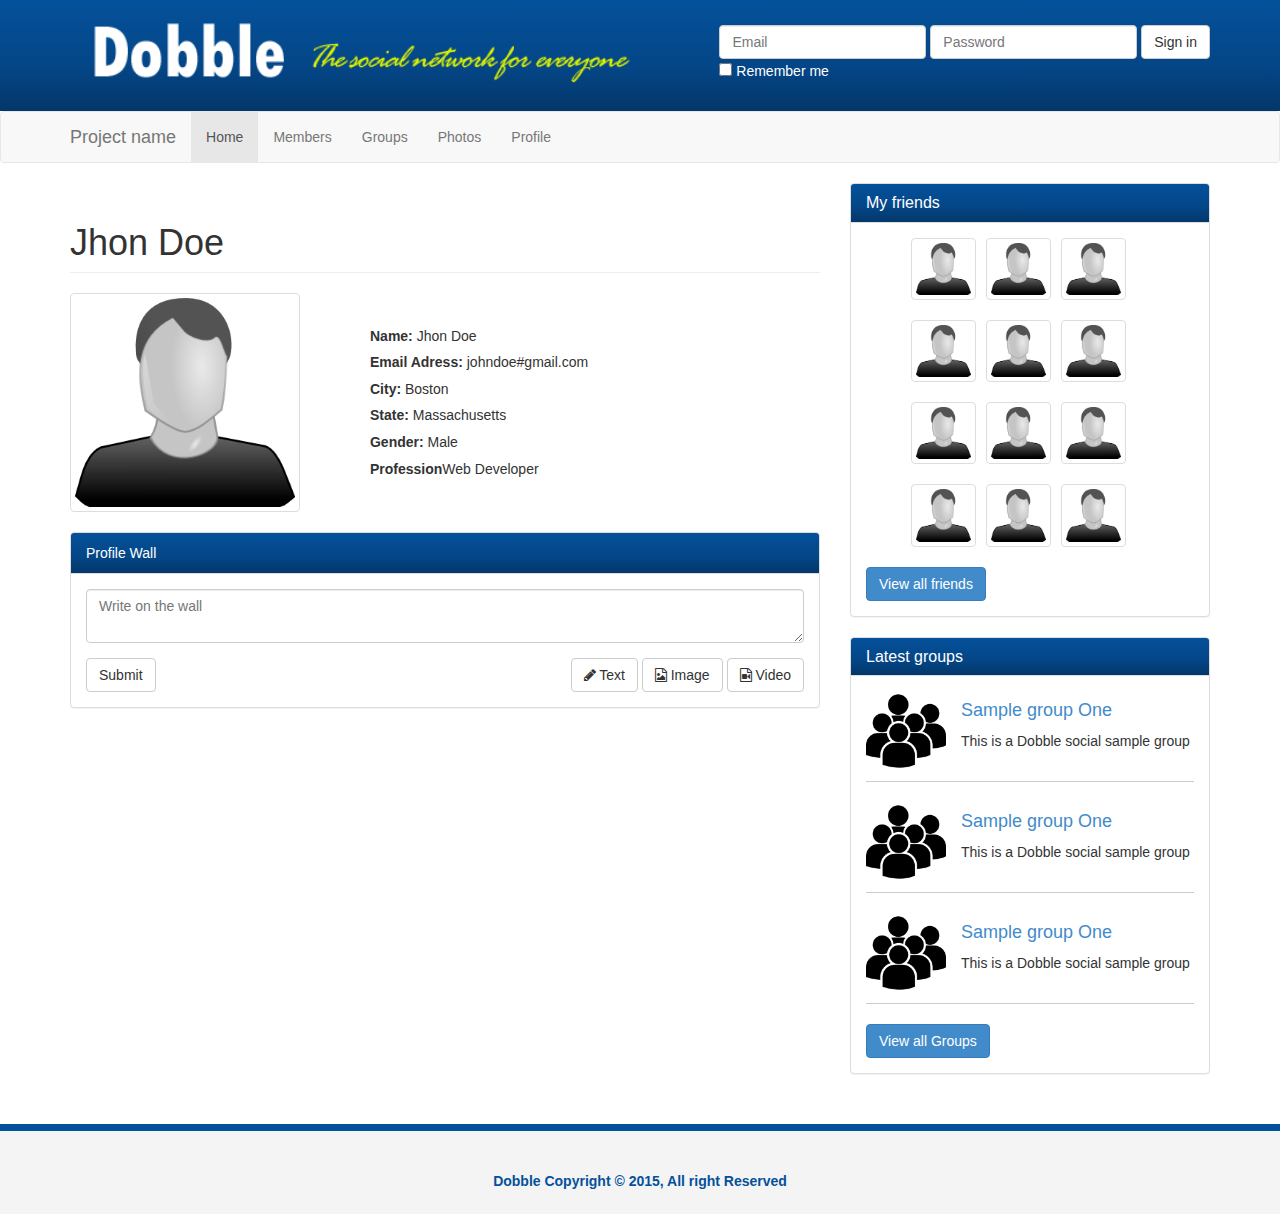
<file: profile.html>
<!DOCTYPE html>
<html lang="en">
  <head>
    <meta charset="utf-8">
    <meta http-equiv="X-UA-Compatible" content="IE=edge">
    <meta name="viewport" content="width=device-width, initial-scale=1">
    <META NAME="ROBOTS" CONTENT="NOINDEX, NOFOLLOW">
    <title>Dobble - Profile</title>

    <!-- Bootstrap core CSS -->
    <link href="css/bootstrap.css" rel="stylesheet">
    <link href="css/font-awesome.css" rel="stylesheet">
    <!-- Custom styles for this template -->
    <link href="css/style.css" rel="stylesheet">

  </head>

  <body>
    <header>
      <div class="container">
        <img src="img/logo.png" height="111" width="535" class="logo">
        <form class="form-inline">
          <div class="form-group">
            <label class="sr-only" for="exampleInputEmail3">Email address</label>
            <input type="email" class="form-control" id="exampleInputEmail3" placeholder="Email">
          </div>
          <div class="form-group">
            <label class="sr-only" for="exampleInputPassword3">Password</label>
            <input type="password" class="form-control" id="exampleInputPassword3" placeholder="Password">
          </div>
          <button type="submit" class="btn btn-default">Sign in</button><br>
          <div class="checkbox">
            <label>
              <input type="checkbox"> Remember me
            </label>
          </div>
        </form>
      </div>
    </header>

    <nav class="navbar navbar-default">
      <div class="container">
        <div class="navbar-header">
          <button type="button" class="navbar-toggle collapsed" data-toggle="collapse" data-target="#navbar" aria-expanded="false" aria-controls="navbar">
            <span class="sr-only">Toggle navigation</span>
            <span class="icon-bar"></span>
            <span class="icon-bar"></span>
            <span class="icon-bar"></span>
          </button>
          <a class="navbar-brand" href="#">Project name</a>
        </div>
        <div id="navbar" class="collapse navbar-collapse">
          <ul class="nav navbar-nav">
            <li class="active"><a href="index.html">Home</a></li>
            <li><a href="members.html">Members</a></li>
            <li><a href="groups.html">Groups</a></li>
            <li><a href="photos.html">Photos</a></li>
            <li><a href="profile.html">Profile</a></li>
          </ul>
        </div><!--/.nav-collapse -->
      </div>
    </nav>

    <section>
      <div class="container">
        <div class="row">
          <div class="col-md-8">
            <div class="profile">
              <h1 class="page-header">Jhon Doe</h1>
              <div class="row">
                <div class="col-md-4">
                  <img src='img/avatar-user.png' class="img-thumbnail">
                </div>
                <div class="col-md-8">
                  <ul>
                    <li><strong>Name: </strong>Jhon Doe</li>
                    <li><strong>Email Adress: </strong>johndoe#gmail.com</li>
                    <li><strong>City: </strong>Boston</li>
                    <li><strong>State: </strong>Massachusetts</li>
                    <li><strong>Gender: </strong>Male</li>
                    <li><strong>Profession</strong>Web Developer</li>
                  </ul>
                </div>
              </div>
              <br>
              <div class="row">
                <div class="col-md-12">
                  
                  <div class="panel panel-default">
                    <div class="panel-heading">Profile Wall</div>
                    <div class="panel-body">
                      <form>
                        <div class="form-group">
                          <textarea class="form-control"  placeholder="Write on the wall"></textarea>
                        </div>
                        <button type="submit" class="btn btn-default">Submit</button>
                        <div class="pull-right">
                          <button type="button" class="btn btn-default"><i class="fa fa-pencil"></i> Text</button>
                          <button type="button" class="btn btn-default"><i class="fa fa-file-image-o"></i> Image</button>
                          <button type="button" class="btn btn-default"><i class="fa fa-file-video-o"></i> Video</button>
                        </div>
                      </form>
                    </div>
                  </div> 
                </div>
              </div>
            </div>

          </div><!-- col-md-8 end -->
          <div class="col-md-4">
            <div class="panel panel-default friends">
              <div class="panel-heading">
                <h3 class="panel-title">My friends</h3>
              </div>
              <div class="panel-body">
                <ul>
                  <li><a href="profile.html" class="thumbnail"><img src="img/avatar-user.png" alt=""></a></li>
                  <li><a href="profile.html" class="thumbnail"><img src="img/avatar-user.png" alt=""></a></li>
                  <li><a href="profile.html" class="thumbnail"><img src="img/avatar-user.png" alt=""></a></li>
                  <li><a href="profile.html" class="thumbnail"><img src="img/avatar-user.png" alt=""></a></li>
                  <li><a href="profile.html" class="thumbnail"><img src="img/avatar-user.png" alt=""></a></li>
                  <li><a href="profile.html" class="thumbnail"><img src="img/avatar-user.png" alt=""></a></li>
                  <li><a href="profile.html" class="thumbnail"><img src="img/avatar-user.png" alt=""></a></li>
                  <li><a href="profile.html" class="thumbnail"><img src="img/avatar-user.png" alt=""></a></li>
                  <li><a href="profile.html" class="thumbnail"><img src="img/avatar-user.png" alt=""></a></li>
                  <li><a href="profile.html" class="thumbnail"><img src="img/avatar-user.png" alt=""></a></li>
                  <li><a href="profile.html" class="thumbnail"><img src="img/avatar-user.png" alt=""></a></li>
                  <li><a href="profile.html" class="thumbnail"><img src="img/avatar-user.png" alt=""></a></li>

                </ul>
                <div class="clearfix"></div>
                <a href="" class="btn btn-primary">View all friends</a>
              </div>
            </div>

            <div class="panel panel-default groups">
              <div class="panel-heading">
                <h3 class="panel-title">Latest groups</h3>
              </div>
              <div class="panel-body">
                <div class="group-item">
                  <img src="img/group.png"  alt="">
                  <h4>
                    <a href="#">Sample group One</a>
                  </h4>
                  <p>This is a Dobble social sample group</p>
                </div>
                <div class="clearfix"></div>
                <div class="group-item">
                  <img src="img/group.png" alt="">
                  <h4>
                    <a href="#">Sample group One</a>
                  </h4>
                  <p>This is a Dobble social sample group</p>
                </div>
                <div class="clearfix"></div>
                <div class="group-item">
                  <img src="img/group.png" alt="">
                  <h4>
                    <a href="#">Sample group One</a>
                  </h4>
                  <p>This is a Dobble social sample group</p>
                </div>
                <div class="clearfix"></div>
                <a href="#" class="btn btn-primary">View all Groups</a>
              </div>
            </div>
          </div>
        </div>
      </div>

    </section>

    <footer>
      <div class="container">
        <p>Dobble Copyright &copy; 2015, All right Reserved</p>
      </div>
    </footer>
    <!-- Bootstrap core JavaScript
    ================================================== -->
    <!-- Placed at the end of the document so the pages load faster -->
    <script src="https://ajax.googleapis.com/ajax/libs/jquery/1.11.3/jquery.min.js"></script>
    <script src="js/bootstrap.js"></script>
  </body>
</html>
</file>
<file: css/style.css>
header{
	background-image: linear-gradient(#04519b,#044687 60%, #033769);
	color: #fff;
	min-height: 100px;
	padding-top: 25px;
}

header form {
	float: right;
}	

header .logo {
	float: left;
	margin-top: -25px;
	width: auto;
}	

.panel-heading {
	background-image: linear-gradient(#04519b,#044687 60%, #033769);
	color: #fff!important;
}

.bubble {
	position: relative;
	width: 580px;
	max-height: 65px;
	padding: 15px;
	background: #fff;
	border-radius: 10px;
	border: 1px solid #ccc;
}

.bubble:after {
	content: '';
	position: absolute;
	border-style: solid;
	border-color: transparent #fff;
	border-width: 15px 15px 15px 0;
	display: block;
	width: 0;
	z-index: 1;
	margin-top: -15px;
	left: -14px;
	top: 50%;
}
.bubble:before {
	content: '';
	position: absolute;
	border-style: solid;
	border-color: transparent #ccc;
	border-width: 15px 15px 15px 0;
	display: block;
	width: 0;
	z-index: 0;
	margin-top: -15px;
	left: -15px;
	top: 50%;
}

.post-actions {
	margin: 5px 0;
	line-height: 20px;
}

.comment-form .form-group {
	width: 90%;
}

.enter-comment {
	width: 100%!important;
}
.comment-avatar img {
	width: 40px;
	margin: 5px;
}

.comment {
	border: 1px solid #ccc;
	border-radius: 5px;
	padding: 3px;
	margin: 5px 0;
	overflow: auto;
	width: 100%;
}
.friends li {
	list-style: none;
	padding: 0 5px;
	display: inline;
	float: left;
}
	
.friends img {
	width: 55px;
}

.group-item img {
	width: 55px;
}

.groups img {
	width: 80px;
	float: left;
	margin-right: 15px;
}

.group-item {
	padding-bottom: 10px;
	margin-bottom: 20px;
	border-bottom: 1px solid #ccc;
	overflow: auto;
}

/***************************/
/********* member.html *****/

.member-row {
	border-bottom: 1px solid #ccc;
	padding-bottom: 20px;
	margin-bottom: 20px;
}

.member-row img {
	margin-bottom: 5px;
}


@media (min-width: 991px) {
	.members p {
		padding-top: 40px;
	}
}

/***************************/
/********* profile.html *****/
.profile ul {
	margin-top: 30px;
	list-style: none;
	line-height: 1.9em;
}
/***************************/
/********* photos.html *****/
.photos {
	margin: 0;
	padding: 0;
	list-style: none;
}

.photos li {
	float: left;
	margin: 5px;
	width: 23%;
}

.photos img {
	width: 100%;
}
	


/***************************/
/******** $footer **********/
footer {
	background: #f4f4f4;
	height: 90px;
	color: #04519b;
	font-weight: bold;
	text-align: center;
	padding-top: 40px;
	margin-top: 30px;
	border-top: 7px solid #04519b;
}
</file>
